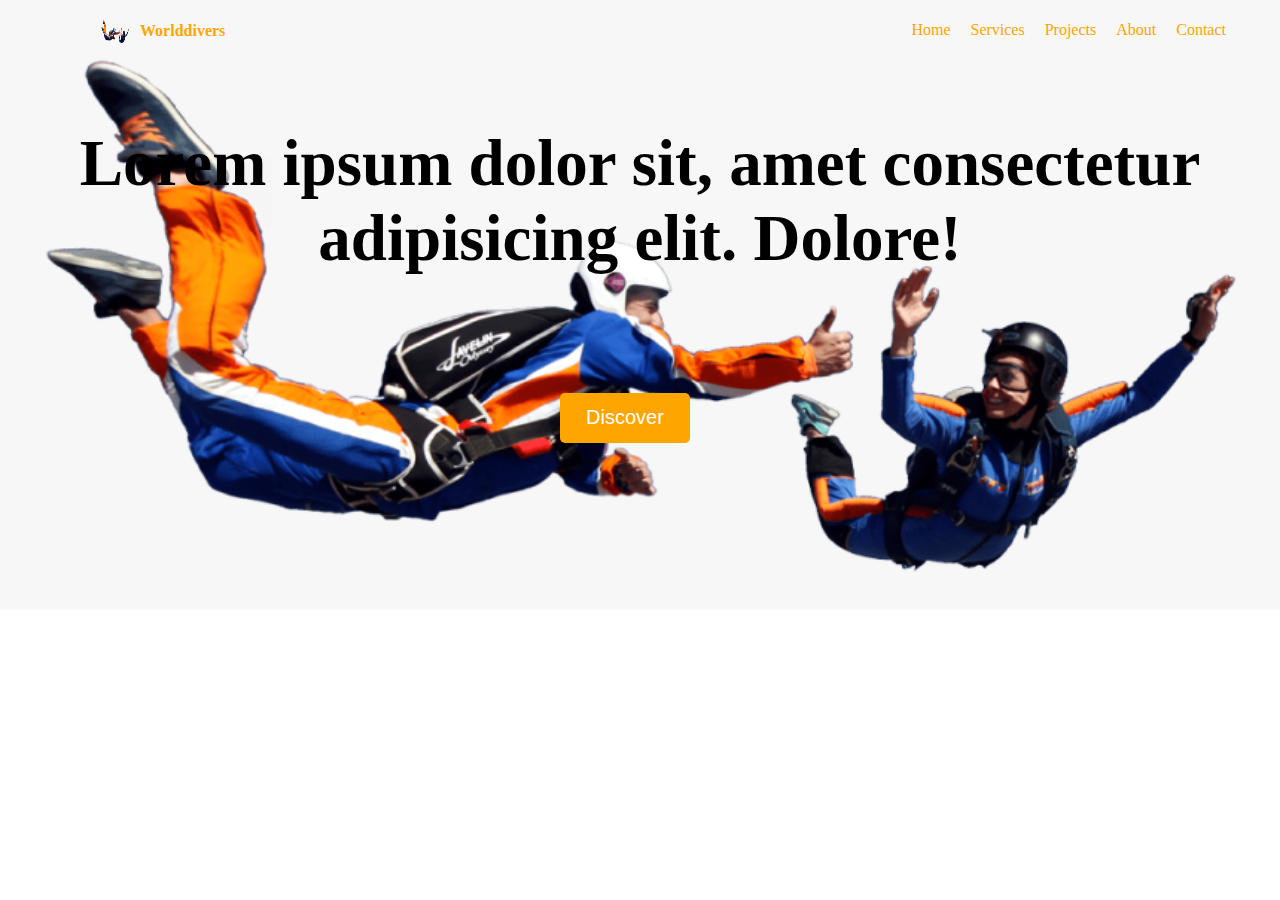
<file: CSS/index.html>
<!DOCTYPE html>
<html lang="en">
<head>
    <meta charset="UTF-8">
    <meta name="viewport" content="width=device-width, initial-scale=1.0">
    <title>Worlddivers</title>
    <link rel="shortcut icon" href="skydiver.png" type="image/x-icon">
    <!-- external css-->
    <link rel="stylesheet" href="style.css">
</head>
<body>
    <nav>
        <div>
            <img src="shoot.png" alt="logo" class="image">
            <h4 class="title">Worlddivers</h4>
        </div>

        <uL class="lists">
            <li>Home</li>
            <li>Services</li>
            <li>Projects</li>
            <li>About</li>
            <li>Contact</li>
        </uL>
    </nav>

    <div>
        <h4 id="desc">Lorem ipsum dolor sit, amet consectetur adipisicing elit. Dolore!</h4>
        <button>Discover</button>
    </div>
</body>
</html>
</file>
<file: CSS/style.css>
body{
    /*margin: 12px 0 30px 50px; */
    /*margin: 12px 0 30px 50px; */
    margin: 0;
    background-image: url("../CSS/shoot.png");
    background-repeat: no-repeat;
    background-size: 100%;
}

.image {
    width: 30px;
    height: 30px;
    border-radius: 50%;
    margin: 15px 0 0 100px;
}

.title {
    margin: -27px 0 0 140px;
    color: orange;
    font-weight: 700;
}

.lists {
    display: flex;
    float: right;
    list-style: none;
    margin: -29px 44px 0 0;
}

.lists li{
    padding: 10px;
    color: orange;
}

.lists li:hover{
    padding: 10px;
    color: green;
}

#desc {
    text-align: center;
    font-size: 65px;
    color: black;
    align-items: center;
}

button {
    color: white;
    background-color: orange;
    border: none;
    height: 50px;
    width: 130px;
    border-radius: 5px;
    font-size: 20px;
    margin: 30px 0 0 35rem;
}

button:hover{
    color: aqua;
    background-color: rgba(0, 225, 255, 0);
}
</file>
